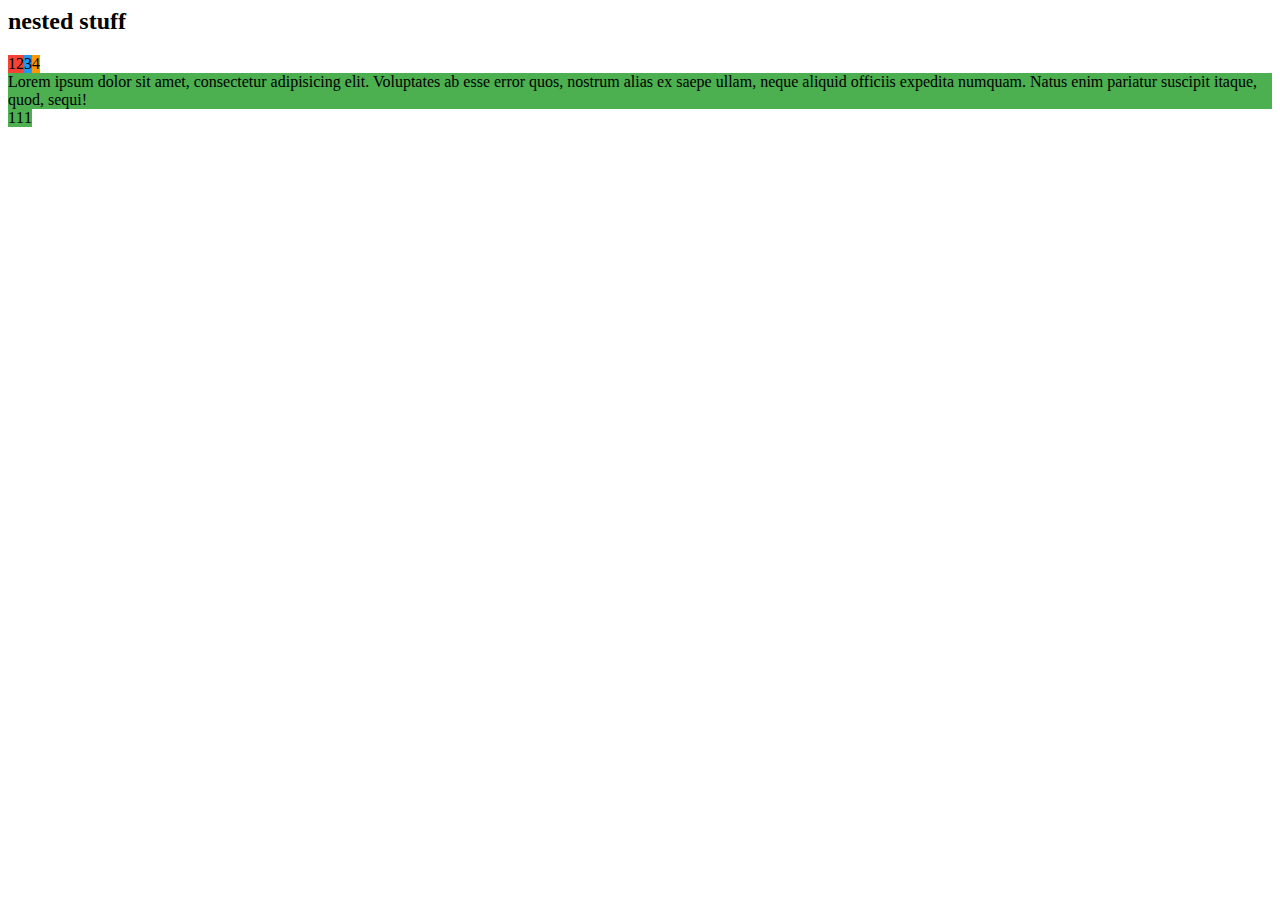
<file: css/grid.html>
<html>
<style>
  @import url("layout/layout.css");
  @import url("theme/color.css");
</style>
<body>

<h2>nested stuff</h2>
<div class="layout layout--tiles">
  <div class="width-half green">

    <div class="layout">
      <div class="width-half red">1</div>
      <div class="width-half red">2 </div>
      <div class="width-half blue">3 </div>
      <div class="width-half orange">4 </div>

    </div>

  </div>
  <div class="width-fourth green">
    Lorem ipsum dolor sit amet, consectetur adipisicing elit. Voluptates ab esse error quos, nostrum alias ex saepe ullam, neque aliquid officiis expedita numquam. Natus enim pariatur suscipit itaque, quod, sequi!
  </div>
  <div class="width-fourth green">
    1
  </div>
  <div class="width-fourth green">
    1
  </div>
  <div class="width-fourth green">
    1
  </div>
</div>

</body>
</html>
</file>
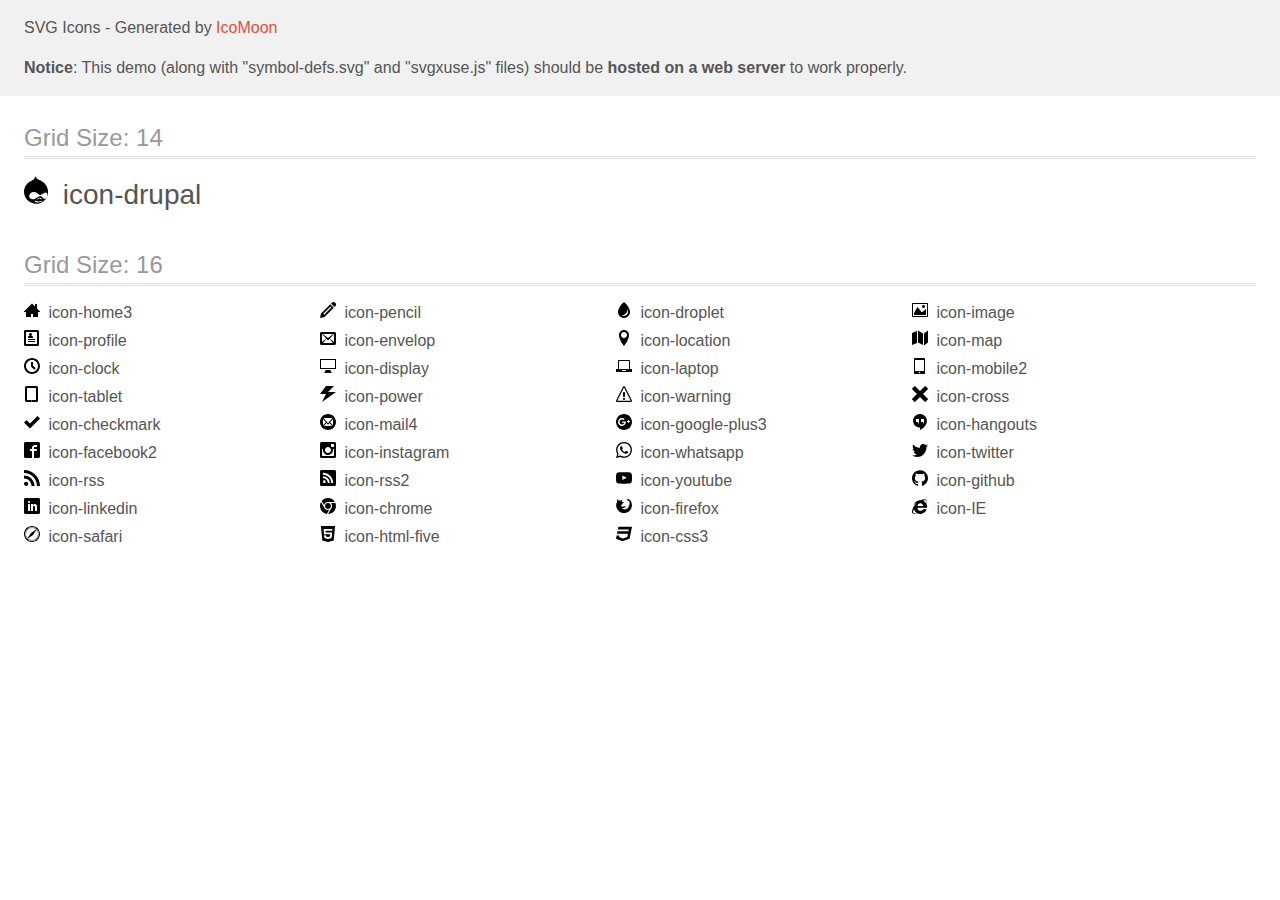
<file: icomoon_36_icons/demo-external-svg.html>
<!doctype html>
<html>
<head>
    <title>IcoMoon - SVG Icons</title>
    <meta charset="utf-8">
    <meta name="viewport" content="width=device-width, initial-scale=1">
    <link rel="stylesheet" href="demo-files/demo.css">
    <link rel="stylesheet" href="style.css">
</head>
<body>
<header class="bgc1 clearfix">
<div class="mhl">
    <p>SVG Icons - Generated by <a href="https://icomoon.io/app">IcoMoon</a></p><p><strong>Notice</strong>: This demo (along with "symbol-defs.svg" and "svgxuse.js" files) should be <b>hosted on a web server</b> to work properly.</p>
</div>
</header>
    <div class="clearfix mhl ptl">
        <h1 class="mvm mtn fgc1">Grid Size: 14</h1>
        <div class="glyph fs1">
            <div class="clearfix pbs">
                <svg class="icon icon-drupal"><use xlink:href="symbol-defs.svg#icon-drupal"></use></svg><span class="mls"> icon-drupal</span>
            </div>
        </div>
  </div>
    <div class="clearfix mhl ptl">
        <h1 class="mvm mtn fgc1">Grid Size: 16</h1>
        <div class="glyph fs2">
            <div class="clearfix pbs">
                <svg class="icon icon-home3"><use xlink:href="symbol-defs.svg#icon-home3"></use></svg><span class="mls"> icon-home3</span>
            </div>
        </div>
        <div class="glyph fs2">
            <div class="clearfix pbs">
                <svg class="icon icon-pencil"><use xlink:href="symbol-defs.svg#icon-pencil"></use></svg><span class="mls"> icon-pencil</span>
            </div>
        </div>
        <div class="glyph fs2">
            <div class="clearfix pbs">
                <svg class="icon icon-droplet"><use xlink:href="symbol-defs.svg#icon-droplet"></use></svg><span class="mls"> icon-droplet</span>
            </div>
        </div>
        <div class="glyph fs2">
            <div class="clearfix pbs">
                <svg class="icon icon-image"><use xlink:href="symbol-defs.svg#icon-image"></use></svg><span class="mls"> icon-image</span>
            </div>
        </div>
        <div class="glyph fs2">
            <div class="clearfix pbs">
                <svg class="icon icon-profile"><use xlink:href="symbol-defs.svg#icon-profile"></use></svg><span class="mls"> icon-profile</span>
            </div>
        </div>
        <div class="glyph fs2">
            <div class="clearfix pbs">
                <svg class="icon icon-envelop"><use xlink:href="symbol-defs.svg#icon-envelop"></use></svg><span class="mls"> icon-envelop</span>
            </div>
        </div>
        <div class="glyph fs2">
            <div class="clearfix pbs">
                <svg class="icon icon-location"><use xlink:href="symbol-defs.svg#icon-location"></use></svg><span class="mls"> icon-location</span>
            </div>
        </div>
        <div class="glyph fs2">
            <div class="clearfix pbs">
                <svg class="icon icon-map"><use xlink:href="symbol-defs.svg#icon-map"></use></svg><span class="mls"> icon-map</span>
            </div>
        </div>
        <div class="glyph fs2">
            <div class="clearfix pbs">
                <svg class="icon icon-clock"><use xlink:href="symbol-defs.svg#icon-clock"></use></svg><span class="mls"> icon-clock</span>
            </div>
        </div>
        <div class="glyph fs2">
            <div class="clearfix pbs">
                <svg class="icon icon-display"><use xlink:href="symbol-defs.svg#icon-display"></use></svg><span class="mls"> icon-display</span>
            </div>
        </div>
        <div class="glyph fs2">
            <div class="clearfix pbs">
                <svg class="icon icon-laptop"><use xlink:href="symbol-defs.svg#icon-laptop"></use></svg><span class="mls"> icon-laptop</span>
            </div>
        </div>
        <div class="glyph fs2">
            <div class="clearfix pbs">
                <svg class="icon icon-mobile2"><use xlink:href="symbol-defs.svg#icon-mobile2"></use></svg><span class="mls"> icon-mobile2</span>
            </div>
        </div>
        <div class="glyph fs2">
            <div class="clearfix pbs">
                <svg class="icon icon-tablet"><use xlink:href="symbol-defs.svg#icon-tablet"></use></svg><span class="mls"> icon-tablet</span>
            </div>
        </div>
        <div class="glyph fs2">
            <div class="clearfix pbs">
                <svg class="icon icon-power"><use xlink:href="symbol-defs.svg#icon-power"></use></svg><span class="mls"> icon-power</span>
            </div>
        </div>
        <div class="glyph fs2">
            <div class="clearfix pbs">
                <svg class="icon icon-warning"><use xlink:href="symbol-defs.svg#icon-warning"></use></svg><span class="mls"> icon-warning</span>
            </div>
        </div>
        <div class="glyph fs2">
            <div class="clearfix pbs">
                <svg class="icon icon-cross"><use xlink:href="symbol-defs.svg#icon-cross"></use></svg><span class="mls"> icon-cross</span>
            </div>
        </div>
        <div class="glyph fs2">
            <div class="clearfix pbs">
                <svg class="icon icon-checkmark"><use xlink:href="symbol-defs.svg#icon-checkmark"></use></svg><span class="mls"> icon-checkmark</span>
            </div>
        </div>
        <div class="glyph fs2">
            <div class="clearfix pbs">
                <svg class="icon icon-mail4"><use xlink:href="symbol-defs.svg#icon-mail4"></use></svg><span class="mls"> icon-mail4</span>
            </div>
        </div>
        <div class="glyph fs2">
            <div class="clearfix pbs">
                <svg class="icon icon-google-plus3"><use xlink:href="symbol-defs.svg#icon-google-plus3"></use></svg><span class="mls"> icon-google-plus3</span>
            </div>
        </div>
        <div class="glyph fs2">
            <div class="clearfix pbs">
                <svg class="icon icon-hangouts"><use xlink:href="symbol-defs.svg#icon-hangouts"></use></svg><span class="mls"> icon-hangouts</span>
            </div>
        </div>
        <div class="glyph fs2">
            <div class="clearfix pbs">
                <svg class="icon icon-facebook2"><use xlink:href="symbol-defs.svg#icon-facebook2"></use></svg><span class="mls"> icon-facebook2</span>
            </div>
        </div>
        <div class="glyph fs2">
            <div class="clearfix pbs">
                <svg class="icon icon-instagram"><use xlink:href="symbol-defs.svg#icon-instagram"></use></svg><span class="mls"> icon-instagram</span>
            </div>
        </div>
        <div class="glyph fs2">
            <div class="clearfix pbs">
                <svg class="icon icon-whatsapp"><use xlink:href="symbol-defs.svg#icon-whatsapp"></use></svg><span class="mls"> icon-whatsapp</span>
            </div>
        </div>
        <div class="glyph fs2">
            <div class="clearfix pbs">
                <svg class="icon icon-twitter"><use xlink:href="symbol-defs.svg#icon-twitter"></use></svg><span class="mls"> icon-twitter</span>
            </div>
        </div>
        <div class="glyph fs2">
            <div class="clearfix pbs">
                <svg class="icon icon-rss"><use xlink:href="symbol-defs.svg#icon-rss"></use></svg><span class="mls"> icon-rss</span>
            </div>
        </div>
        <div class="glyph fs2">
            <div class="clearfix pbs">
                <svg class="icon icon-rss2"><use xlink:href="symbol-defs.svg#icon-rss2"></use></svg><span class="mls"> icon-rss2</span>
            </div>
        </div>
        <div class="glyph fs2">
            <div class="clearfix pbs">
                <svg class="icon icon-youtube"><use xlink:href="symbol-defs.svg#icon-youtube"></use></svg><span class="mls"> icon-youtube</span>
            </div>
        </div>
        <div class="glyph fs2">
            <div class="clearfix pbs">
                <svg class="icon icon-github"><use xlink:href="symbol-defs.svg#icon-github"></use></svg><span class="mls"> icon-github</span>
            </div>
        </div>
        <div class="glyph fs2">
            <div class="clearfix pbs">
                <svg class="icon icon-linkedin"><use xlink:href="symbol-defs.svg#icon-linkedin"></use></svg><span class="mls"> icon-linkedin</span>
            </div>
        </div>
        <div class="glyph fs2">
            <div class="clearfix pbs">
                <svg class="icon icon-chrome"><use xlink:href="symbol-defs.svg#icon-chrome"></use></svg><span class="mls"> icon-chrome</span>
            </div>
        </div>
        <div class="glyph fs2">
            <div class="clearfix pbs">
                <svg class="icon icon-firefox"><use xlink:href="symbol-defs.svg#icon-firefox"></use></svg><span class="mls"> icon-firefox</span>
            </div>
        </div>
        <div class="glyph fs2">
            <div class="clearfix pbs">
                <svg class="icon icon-IE"><use xlink:href="symbol-defs.svg#icon-IE"></use></svg><span class="mls"> icon-IE</span>
            </div>
        </div>
        <div class="glyph fs2">
            <div class="clearfix pbs">
                <svg class="icon icon-safari"><use xlink:href="symbol-defs.svg#icon-safari"></use></svg><span class="mls"> icon-safari</span>
            </div>
        </div>
        <div class="glyph fs2">
            <div class="clearfix pbs">
                <svg class="icon icon-html-five"><use xlink:href="symbol-defs.svg#icon-html-five"></use></svg><span class="mls"> icon-html-five</span>
            </div>
        </div>
        <div class="glyph fs2">
            <div class="clearfix pbs">
                <svg class="icon icon-css3"><use xlink:href="symbol-defs.svg#icon-css3"></use></svg><span class="mls"> icon-css3</span>
            </div>
        </div>
  </div>
<script src="svgxuse.js"></script>
</body>
</html>
</file>
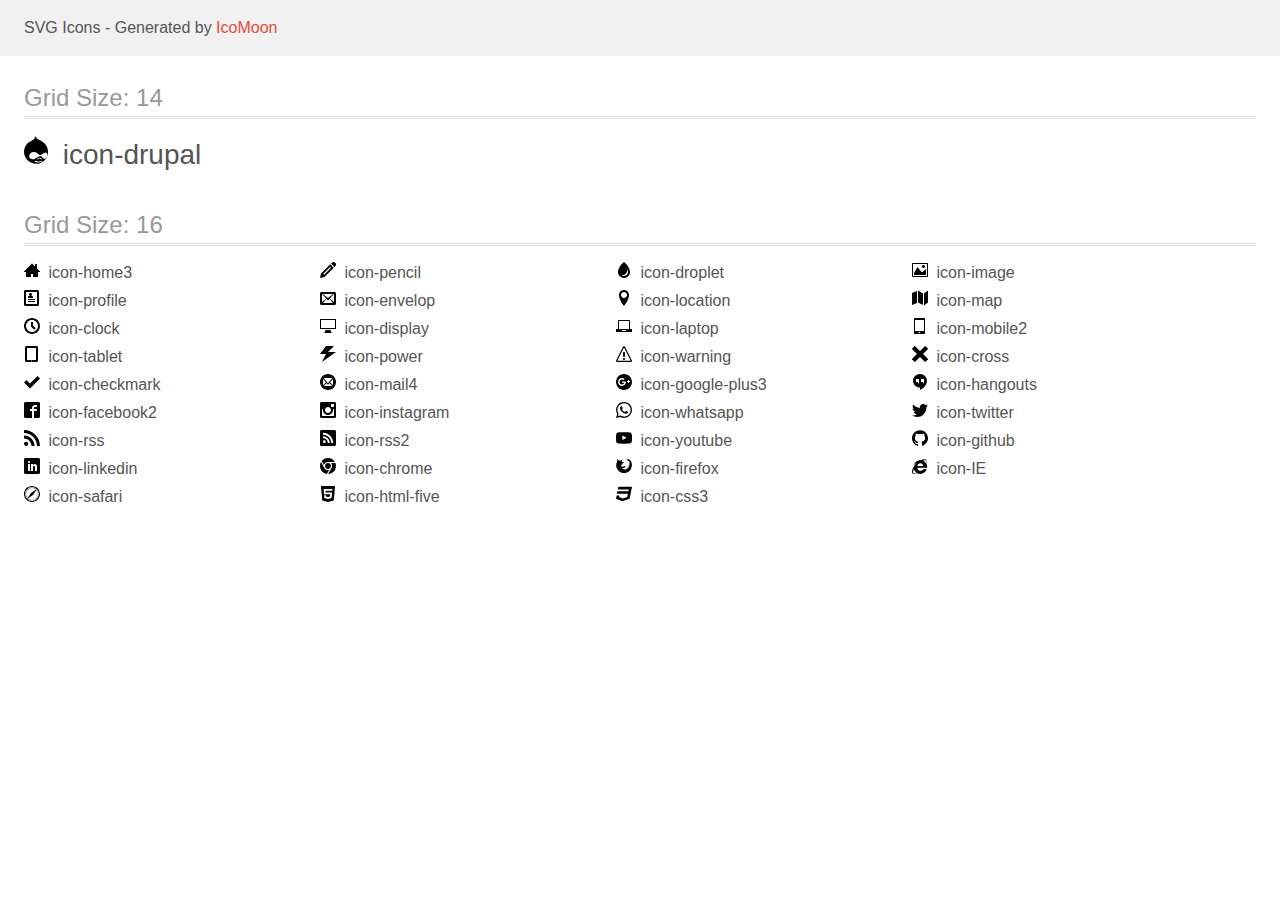
<file: icomoon_36_icons/demo.html>
<!doctype html>
<html>
<head>
    <title>IcoMoon - SVG Icons</title>
    <meta charset="utf-8">
    <meta name="viewport" content="width=device-width, initial-scale=1">
    <link rel="stylesheet" href="demo-files/demo.css">
    <link rel="stylesheet" href="style.css">
</head>
<body>
<svg style="position: absolute; width: 0; height: 0;" width="0" height="0" version="1.1" xmlns="http://www.w3.org/2000/svg" xmlns:xlink="http://www.w3.org/1999/xlink">
<defs>
<symbol id="icon-drupal" viewBox="0 0 24 28">
<title>drupal</title>
<path class="path1" d="M18.234 24.781q-0.078-0.297-0.375-0.078-0.469 0.344-1.359 0.609t-2.047 0.266q-2.016 0-3.016-0.766-0.078-0.063-0.203-0.063-0.172 0-0.406 0.187-0.109 0.094-0.117 0.25t0.117 0.313q0.531 0.5 1.367 0.719t1.602 0.195 1.547-0.070q0.641-0.063 1.32-0.32t1.016-0.469 0.445-0.32q0.187-0.187 0.109-0.453zM17.625 22.984q-0.297-0.734-0.609-0.953-0.359-0.234-1.188-0.234-0.734 0-1.109 0.156-0.453 0.187-1.219 0.875-0.406 0.375-0.187 0.688 0.141 0.125 0.273 0.070t0.492-0.367q0.047-0.031 0.164-0.133t0.164-0.133 0.156-0.109 0.18-0.109 0.195-0.078 0.234-0.070 0.258-0.039 0.32-0.016q0.422 0 0.695 0.117t0.359 0.227 0.211 0.344q0.156 0.266 0.195 0.313t0.195-0.016q0.359-0.187 0.219-0.531zM23.172 18.594q0-0.344-0.078-0.695t-0.258-0.703-0.531-0.57-0.82-0.219q-0.516 0-1.516 0.648t-2.016 1.305-1.578 0.656q-0.422 0.016-0.992-0.297t-1.188-0.766-1.305-0.906-1.563-0.766-1.734-0.297q-1.797 0.016-3.078 1.227t-1.313 2.789q-0.031 1.75 1.156 2.562 0.453 0.313 0.977 0.445t1.617 0.133q0.891 0 2.063-0.508t2.094-1.109 1.875-1.102 1.453-0.484q0.406 0.016 1.016 0.492t1.117 1.047 1.062 1.055 0.867 0.5q0.547 0.047 0.914-0.219t0.867-0.984q0.438-0.641 0.664-1.578t0.227-1.656zM24 16.094q0 2.562-0.969 4.758t-2.594 3.687-3.789 2.336-4.539 0.844-4.578-0.898-3.867-2.453-2.664-3.773-1-4.719q0-1.391 0.305-2.695t0.766-2.273 1.102-1.852 1.227-1.469 1.227-1.086 1.008-0.727 0.664-0.383q0.219-0.125 0.797-0.414t0.852-0.445 0.75-0.469 0.945-0.688q0.562-0.438 0.906-1.133t0.469-1.961q2.016 2.422 2.906 3.016 0.688 0.453 2.031 1.062t2.016 1.031q0.328 0.203 0.609 0.391t0.945 0.727 1.188 1.102 1.172 1.484 1.078 1.906 0.734 2.32 0.305 2.773z"></path>
</symbol>
<symbol id="icon-home3" viewBox="0 0 16 16">
<title>home3</title>
<path class="path1" d="M16 9.5l-3-3v-4.5h-2v2.5l-3-3-8 8v0.5h2v5h5v-3h2v3h5v-5h2z"></path>
</symbol>
<symbol id="icon-pencil" viewBox="0 0 16 16">
<title>pencil</title>
<path class="path1" d="M13.5 0c1.381 0 2.5 1.119 2.5 2.5 0 0.563-0.186 1.082-0.5 1.5l-1 1-3.5-3.5 1-1c0.418-0.314 0.937-0.5 1.5-0.5zM1 11.5l-1 4.5 4.5-1 9.25-9.25-3.5-3.5-9.25 9.25zM11.181 5.681l-7 7-0.862-0.862 7-7 0.862 0.862z"></path>
</symbol>
<symbol id="icon-droplet" viewBox="0 0 16 16">
<title>droplet</title>
<path class="path1" d="M13.51 7.393c-1.027-2.866-3.205-5.44-5.51-7.393-2.305 1.953-4.482 4.527-5.51 7.393-0.635 1.772-0.698 3.696 0.197 5.397 1.029 1.955 3.104 3.21 5.313 3.21s4.284-1.255 5.313-3.21c0.895-1.701 0.832-3.624 0.197-5.397zM11.543 11.859c-0.684 1.301-2.075 2.141-3.543 2.141-0.861 0-1.696-0.29-2.377-0.791 0.207 0.027 0.416 0.041 0.627 0.041 1.835 0 3.573-1.050 4.428-2.676 0.701-1.333 0.64-2.716 0.373-3.818 0.227 0.44 0.42 0.878 0.576 1.311 0.353 0.985 0.625 2.443-0.084 3.791z"></path>
</symbol>
<symbol id="icon-image" viewBox="0 0 16 16">
<title>image</title>
<path class="path1" d="M14.998 2c0.001 0.001 0.001 0.001 0.002 0.002v11.996c-0.001 0.001-0.001 0.001-0.002 0.002h-13.996c-0.001-0.001-0.001-0.001-0.002-0.002v-11.996c0.001-0.001 0.001-0.001 0.002-0.002h13.996zM15 1h-14c-0.55 0-1 0.45-1 1v12c0 0.55 0.45 1 1 1h14c0.55 0 1-0.45 1-1v-12c0-0.55-0.45-1-1-1v0z"></path>
<path class="path2" d="M13 4.5c0 0.828-0.672 1.5-1.5 1.5s-1.5-0.672-1.5-1.5 0.672-1.5 1.5-1.5 1.5 0.672 1.5 1.5z"></path>
<path class="path3" d="M14 13h-12v-2l3.5-6 4 5h1l3.5-3z"></path>
</symbol>
<symbol id="icon-profile" viewBox="0 0 16 16">
<title>profile</title>
<path class="path1" d="M13.5 0h-12c-0.825 0-1.5 0.675-1.5 1.5v13c0 0.825 0.675 1.5 1.5 1.5h12c0.825 0 1.5-0.675 1.5-1.5v-13c0-0.825-0.675-1.5-1.5-1.5zM13 14h-11v-12h11v12zM4 9h7v1h-7zM4 11h7v1h-7zM5 4.5c0-0.828 0.672-1.5 1.5-1.5s1.5 0.672 1.5 1.5c0 0.828-0.672 1.5-1.5 1.5s-1.5-0.672-1.5-1.5zM7.5 6h-2c-0.825 0-1.5 0.45-1.5 1v1h5v-1c0-0.55-0.675-1-1.5-1z"></path>
</symbol>
<symbol id="icon-envelop" viewBox="0 0 16 16">
<title>envelop</title>
<path class="path1" d="M14.5 2h-13c-0.825 0-1.5 0.675-1.5 1.5v10c0 0.825 0.675 1.5 1.5 1.5h13c0.825 0 1.5-0.675 1.5-1.5v-10c0-0.825-0.675-1.5-1.5-1.5zM6.23 8.6l-4.23 3.295v-7.838l4.23 4.543zM2.756 4h10.488l-5.244 3.938-5.244-3.938zM6.395 8.777l1.605 1.723 1.605-1.723 3.29 4.223h-9.79l3.29-4.223zM9.77 8.6l4.23-4.543v7.838l-4.23-3.295z"></path>
</symbol>
<symbol id="icon-location" viewBox="0 0 16 16">
<title>location</title>
<path class="path1" d="M8 0c-2.761 0-5 2.239-5 5 0 5 5 11 5 11s5-6 5-11c0-2.761-2.239-5-5-5zM8 8c-1.657 0-3-1.343-3-3s1.343-3 3-3 3 1.343 3 3-1.343 3-3 3z"></path>
</symbol>
<symbol id="icon-map" viewBox="0 0 16 16">
<title>map</title>
<path class="path1" d="M0 3l5-2v12l-5 2z"></path>
<path class="path2" d="M6 0.5l5 3v11.5l-5-2.5z"></path>
<path class="path3" d="M12 3.5l4-3v12l-4 3z"></path>
</symbol>
<symbol id="icon-clock" viewBox="0 0 16 16">
<title>clock</title>
<path class="path1" d="M10.293 11.707l-3.293-3.293v-4.414h2v3.586l2.707 2.707zM8 0c-4.418 0-8 3.582-8 8s3.582 8 8 8 8-3.582 8-8-3.582-8-8-8zM8 14c-3.314 0-6-2.686-6-6s2.686-6 6-6c3.314 0 6 2.686 6 6s-2.686 6-6 6z"></path>
</symbol>
<symbol id="icon-display" viewBox="0 0 16 16">
<title>display</title>
<path class="path1" d="M0 1v10h16v-10h-16zM15 10h-14v-8h14v8zM10.5 12h-5l-0.5 2-1 1h8l-1-1z"></path>
</symbol>
<symbol id="icon-laptop" viewBox="0 0 16 16">
<title>laptop</title>
<path class="path1" d="M14 11v-8c0-0.55-0.45-1-1-1h-10c-0.55 0-1 0.45-1 1v8h-2v3h16v-3h-2zM10 13h-4v-1h4v1zM13 11h-10v-7.998c0.001-0.001 0.001-0.001 0.002-0.002h9.996c0.001 0.001 0.001 0.001 0.002 0.002v7.998z"></path>
</symbol>
<symbol id="icon-mobile2" viewBox="0 0 16 16">
<title>mobile2</title>
<path class="path1" d="M12 0h-9c-0.55 0-1 0.45-1 1v14c0 0.55 0.45 1 1 1h9c0.55 0 1-0.45 1-1v-14c0-0.55-0.45-1-1-1zM7.5 15.278c-0.43 0-0.778-0.348-0.778-0.778s0.348-0.778 0.778-0.778 0.778 0.348 0.778 0.778-0.348 0.778-0.778 0.778zM12 13h-9v-11h9v11z"></path>
</symbol>
<symbol id="icon-tablet" viewBox="0 0 16 16">
<title>tablet</title>
<path class="path1" d="M12.5 0h-10c-0.825 0-1.5 0.675-1.5 1.5v13c0 0.825 0.675 1.5 1.5 1.5h10c0.825 0 1.5-0.675 1.5-1.5v-13c0-0.825-0.675-1.5-1.5-1.5zM7.5 15.5c-0.276 0-0.5-0.224-0.5-0.5s0.224-0.5 0.5-0.5 0.5 0.224 0.5 0.5-0.224 0.5-0.5 0.5zM12 14h-9v-12h9v12z"></path>
</symbol>
<symbol id="icon-power" viewBox="0 0 16 16">
<title>power</title>
<path class="path1" d="M6 0l-6 8h6l-4 8 14-10h-8l6-6z"></path>
</symbol>
<symbol id="icon-warning" viewBox="0 0 16 16">
<title>warning</title>
<path class="path1" d="M8 1.45l6.705 13.363h-13.409l6.705-13.363zM8 0c-0.345 0-0.69 0.233-0.951 0.698l-6.829 13.611c-0.523 0.93-0.078 1.691 0.989 1.691h13.583c1.067 0 1.512-0.761 0.989-1.691h0l-6.829-13.611c-0.262-0.465-0.606-0.698-0.951-0.698v0z"></path>
<path class="path2" d="M9 13c0 0.552-0.448 1-1 1s-1-0.448-1-1c0-0.552 0.448-1 1-1s1 0.448 1 1z"></path>
<path class="path3" d="M8 11c-0.552 0-1-0.448-1-1v-3c0-0.552 0.448-1 1-1s1 0.448 1 1v3c0 0.552-0.448 1-1 1z"></path>
</symbol>
<symbol id="icon-cross" viewBox="0 0 16 16">
<title>cross</title>
<path class="path1" d="M15.854 12.854c-0-0-0-0-0-0l-4.854-4.854 4.854-4.854c0-0 0-0 0-0 0.052-0.052 0.090-0.113 0.114-0.178 0.066-0.178 0.028-0.386-0.114-0.529l-2.293-2.293c-0.143-0.143-0.351-0.181-0.529-0.114-0.065 0.024-0.126 0.062-0.178 0.114 0 0-0 0-0 0l-4.854 4.854-4.854-4.854c-0-0-0-0-0-0-0.052-0.052-0.113-0.090-0.178-0.114-0.178-0.066-0.386-0.029-0.529 0.114l-2.293 2.293c-0.143 0.143-0.181 0.351-0.114 0.529 0.024 0.065 0.062 0.126 0.114 0.178 0 0 0 0 0 0l4.854 4.854-4.854 4.854c-0 0-0 0-0 0-0.052 0.052-0.090 0.113-0.114 0.178-0.066 0.178-0.029 0.386 0.114 0.529l2.293 2.293c0.143 0.143 0.351 0.181 0.529 0.114 0.065-0.024 0.126-0.062 0.178-0.114 0-0 0-0 0-0l4.854-4.854 4.854 4.854c0 0 0 0 0 0 0.052 0.052 0.113 0.090 0.178 0.114 0.178 0.066 0.386 0.029 0.529-0.114l2.293-2.293c0.143-0.143 0.181-0.351 0.114-0.529-0.024-0.065-0.062-0.126-0.114-0.178z"></path>
</symbol>
<symbol id="icon-checkmark" viewBox="0 0 16 16">
<title>checkmark</title>
<path class="path1" d="M13.5 2l-7.5 7.5-3.5-3.5-2.5 2.5 6 6 10-10z"></path>
</symbol>
<symbol id="icon-mail4" viewBox="0 0 16 16">
<title>mail4</title>
<path class="path1" d="M8 0c-4.418 0-8 3.582-8 8s3.582 8 8 8 8-3.582 8-8-3.582-8-8-8zM4 4h8c0.143 0 0.281 0.031 0.409 0.088l-4.409 5.143-4.409-5.143c0.127-0.058 0.266-0.088 0.409-0.088zM3 11v-6c0-0.021 0.001-0.042 0.002-0.063l2.932 3.421-2.9 2.9c-0.023-0.083-0.034-0.17-0.034-0.258zM12 12h-8c-0.088 0-0.175-0.012-0.258-0.034l2.846-2.846 1.413 1.648 1.413-1.648 2.846 2.846c-0.083 0.023-0.17 0.034-0.258 0.034zM13 11c0 0.088-0.012 0.175-0.034 0.258l-2.9-2.9 2.932-3.421c0.001 0.021 0.002 0.042 0.002 0.063v6z"></path>
</symbol>
<symbol id="icon-google-plus3" viewBox="0 0 16 16">
<title>google-plus3</title>
<path class="path1" d="M8 0c-4.419 0-8 3.581-8 8s3.581 8 8 8 8-3.581 8-8-3.581-8-8-8zM6 12c-2.212 0-4-1.787-4-4s1.788-4 4-4c1.081 0 1.984 0.394 2.681 1.047l-1.088 1.044c-0.297-0.284-0.816-0.616-1.594-0.616-1.366 0-2.481 1.131-2.481 2.525s1.116 2.525 2.481 2.525c1.584 0 2.178-1.137 2.269-1.725h-2.269v-1.372h3.778c0.034 0.2 0.063 0.4 0.063 0.663 0 2.287-1.531 3.909-3.841 3.909zM13 8v1h-1v-1h-1v-1h1v-1h1v1h1v1h-1z"></path>
</symbol>
<symbol id="icon-hangouts" viewBox="0 0 16 16">
<title>hangouts</title>
<path class="path1" d="M7.997 0c-3.816 0-6.909 3.094-6.909 6.909 0 3.616 3.294 6.547 6.909 6.547v2.544c4.197-2.128 6.916-5.556 6.916-9.091 0-3.816-3.1-6.909-6.916-6.909zM7 8c0 0.828-0.447 1.5-1 1.5v-1.5h-2v-3h3v3zM12 8c0 0.828-0.447 1.5-1 1.5v-1.5h-2v-3h3v3z"></path>
</symbol>
<symbol id="icon-facebook2" viewBox="0 0 16 16">
<title>facebook2</title>
<path class="path1" d="M14.5 0h-13c-0.825 0-1.5 0.675-1.5 1.5v13c0 0.825 0.675 1.5 1.5 1.5h6.5v-7h-2v-2h2v-1c0-1.653 1.347-3 3-3h2v2h-2c-0.55 0-1 0.45-1 1v1h3l-0.5 2h-2.5v7h4.5c0.825 0 1.5-0.675 1.5-1.5v-13c0-0.825-0.675-1.5-1.5-1.5z"></path>
</symbol>
<symbol id="icon-instagram" viewBox="0 0 16 16">
<title>instagram</title>
<path class="path1" d="M14.5 0h-13c-0.825 0-1.5 0.675-1.5 1.5v13c0 0.825 0.675 1.5 1.5 1.5h13c0.825 0 1.5-0.675 1.5-1.5v-13c0-0.825-0.675-1.5-1.5-1.5zM11 2.5c0-0.275 0.225-0.5 0.5-0.5h2c0.275 0 0.5 0.225 0.5 0.5v2c0 0.275-0.225 0.5-0.5 0.5h-2c-0.275 0-0.5-0.225-0.5-0.5v-2zM8 5c1.656 0 3 1.344 3 3s-1.344 3-3 3c-1.656 0-3-1.344-3-3s1.344-3 3-3zM14 13.5v0c0 0.275-0.225 0.5-0.5 0.5h-11c-0.275 0-0.5-0.225-0.5-0.5v0-6.5h1.1c-0.066 0.322-0.1 0.656-0.1 1 0 2.762 2.237 5 5 5s5-2.238 5-5c0-0.344-0.034-0.678-0.1-1h1.1v6.5z"></path>
</symbol>
<symbol id="icon-whatsapp" viewBox="0 0 16 16">
<title>whatsapp</title>
<path class="path1" d="M13.641 2.325c-1.497-1.5-3.488-2.325-5.609-2.325-4.369 0-7.925 3.556-7.925 7.928 0 1.397 0.366 2.763 1.059 3.963l-1.125 4.109 4.203-1.103c1.159 0.631 2.463 0.966 3.787 0.966h0.003c0 0 0 0 0 0 4.369 0 7.928-3.556 7.928-7.928 0-2.119-0.825-4.109-2.322-5.609zM8.034 14.525v0c-1.184 0-2.344-0.319-3.356-0.919l-0.241-0.144-2.494 0.653 0.666-2.431-0.156-0.25c-0.663-1.047-1.009-2.259-1.009-3.506 0-3.634 2.956-6.591 6.594-6.591 1.759 0 3.416 0.688 4.659 1.931 1.244 1.247 1.928 2.9 1.928 4.662-0.003 3.637-2.959 6.594-6.591 6.594zM11.647 9.588c-0.197-0.1-1.172-0.578-1.353-0.644s-0.313-0.1-0.447 0.1c-0.131 0.197-0.512 0.644-0.628 0.778-0.116 0.131-0.231 0.15-0.428 0.050s-0.838-0.309-1.594-0.984c-0.588-0.525-0.987-1.175-1.103-1.372s-0.013-0.306 0.088-0.403c0.091-0.088 0.197-0.231 0.297-0.347s0.131-0.197 0.197-0.331c0.066-0.131 0.034-0.247-0.016-0.347s-0.447-1.075-0.609-1.472c-0.159-0.388-0.325-0.334-0.447-0.341-0.116-0.006-0.247-0.006-0.378-0.006s-0.347 0.050-0.528 0.247c-0.181 0.197-0.694 0.678-0.694 1.653s0.709 1.916 0.809 2.050c0.1 0.131 1.397 2.134 3.384 2.991 0.472 0.203 0.841 0.325 1.128 0.419 0.475 0.15 0.906 0.128 1.247 0.078 0.381-0.056 1.172-0.478 1.338-0.941s0.166-0.859 0.116-0.941c-0.047-0.088-0.178-0.137-0.378-0.238z"></path>
</symbol>
<symbol id="icon-twitter" viewBox="0 0 16 16">
<title>twitter</title>
<path class="path1" d="M16 3.538c-0.588 0.263-1.222 0.438-1.884 0.516 0.678-0.406 1.197-1.050 1.444-1.816-0.634 0.375-1.338 0.65-2.084 0.797-0.6-0.638-1.453-1.034-2.397-1.034-1.813 0-3.281 1.469-3.281 3.281 0 0.256 0.028 0.506 0.084 0.747-2.728-0.138-5.147-1.444-6.766-3.431-0.281 0.484-0.444 1.050-0.444 1.65 0 1.138 0.578 2.144 1.459 2.731-0.538-0.016-1.044-0.166-1.488-0.409 0 0.013 0 0.028 0 0.041 0 1.591 1.131 2.919 2.634 3.219-0.275 0.075-0.566 0.116-0.866 0.116-0.212 0-0.416-0.022-0.619-0.059 0.419 1.303 1.631 2.253 3.066 2.281-1.125 0.881-2.538 1.406-4.078 1.406-0.266 0-0.525-0.016-0.784-0.047 1.456 0.934 3.181 1.475 5.034 1.475 6.037 0 9.341-5.003 9.341-9.341 0-0.144-0.003-0.284-0.009-0.425 0.641-0.459 1.197-1.038 1.637-1.697z"></path>
</symbol>
<symbol id="icon-rss" viewBox="0 0 16 16">
<title>rss</title>
<path class="path1" d="M2.13 11.733c-1.175 0-2.13 0.958-2.13 2.126 0 1.174 0.955 2.122 2.13 2.122 1.179 0 2.133-0.948 2.133-2.122-0-1.168-0.954-2.126-2.133-2.126zM0.002 5.436v3.067c1.997 0 3.874 0.781 5.288 2.196 1.412 1.411 2.192 3.297 2.192 5.302h3.080c-0-5.825-4.739-10.564-10.56-10.564zM0.006 0v3.068c7.122 0 12.918 5.802 12.918 12.932h3.076c0-8.82-7.176-16-15.994-16z"></path>
</symbol>
<symbol id="icon-rss2" viewBox="0 0 16 16">
<title>rss2</title>
<path class="path1" d="M14.5 0h-13c-0.825 0-1.5 0.675-1.5 1.5v13c0 0.825 0.675 1.5 1.5 1.5h13c0.825 0 1.5-0.675 1.5-1.5v-13c0-0.825-0.675-1.5-1.5-1.5zM4.359 12.988c-0.75 0-1.359-0.603-1.359-1.353 0-0.744 0.609-1.356 1.359-1.356 0.753 0 1.359 0.613 1.359 1.356 0 0.75-0.609 1.353-1.359 1.353zM7.772 13c0-1.278-0.497-2.481-1.397-3.381-0.903-0.903-2.1-1.4-3.375-1.4v-1.956c3.713 0 6.738 3.022 6.738 6.737h-1.966zM11.244 13c0-4.547-3.697-8.25-8.241-8.25v-1.956c5.625 0 10.203 4.581 10.203 10.206h-1.963z"></path>
</symbol>
<symbol id="icon-youtube" viewBox="0 0 16 16">
<title>youtube</title>
<path class="path1" d="M15.841 4.8c0 0-0.156-1.103-0.637-1.587-0.609-0.637-1.291-0.641-1.603-0.678-2.237-0.163-5.597-0.163-5.597-0.163h-0.006c0 0-3.359 0-5.597 0.163-0.313 0.038-0.994 0.041-1.603 0.678-0.481 0.484-0.634 1.587-0.634 1.587s-0.159 1.294-0.159 2.591v1.213c0 1.294 0.159 2.591 0.159 2.591s0.156 1.103 0.634 1.588c0.609 0.637 1.409 0.616 1.766 0.684 1.281 0.122 5.441 0.159 5.441 0.159s3.363-0.006 5.6-0.166c0.313-0.037 0.994-0.041 1.603-0.678 0.481-0.484 0.637-1.588 0.637-1.588s0.159-1.294 0.159-2.591v-1.213c-0.003-1.294-0.162-2.591-0.162-2.591zM6.347 10.075v-4.497l4.322 2.256-4.322 2.241z"></path>
</symbol>
<symbol id="icon-github" viewBox="0 0 16 16">
<title>github</title>
<path class="path1" d="M8 0.198c-4.418 0-8 3.582-8 8 0 3.535 2.292 6.533 5.471 7.591 0.4 0.074 0.547-0.174 0.547-0.385 0-0.191-0.008-0.821-0.011-1.489-2.226 0.484-2.695-0.944-2.695-0.944-0.364-0.925-0.888-1.171-0.888-1.171-0.726-0.497 0.055-0.486 0.055-0.486 0.803 0.056 1.226 0.824 1.226 0.824 0.714 1.223 1.872 0.869 2.328 0.665 0.072-0.517 0.279-0.87 0.508-1.070-1.777-0.202-3.645-0.888-3.645-3.954 0-0.873 0.313-1.587 0.824-2.147-0.083-0.202-0.357-1.015 0.077-2.117 0 0 0.672-0.215 2.201 0.82 0.638-0.177 1.322-0.266 2.002-0.269 0.68 0.003 1.365 0.092 2.004 0.269 1.527-1.035 2.198-0.82 2.198-0.82 0.435 1.102 0.162 1.916 0.079 2.117 0.513 0.56 0.823 1.274 0.823 2.147 0 3.073-1.872 3.749-3.653 3.947 0.287 0.248 0.543 0.735 0.543 1.481 0 1.070-0.009 1.932-0.009 2.195 0 0.213 0.144 0.462 0.55 0.384 3.177-1.059 5.466-4.057 5.466-7.59 0-4.418-3.582-8-8-8z"></path>
</symbol>
<symbol id="icon-linkedin" viewBox="0 0 16 16">
<title>linkedin</title>
<path class="path1" d="M14.5 0h-13c-0.825 0-1.5 0.675-1.5 1.5v13c0 0.825 0.675 1.5 1.5 1.5h13c0.825 0 1.5-0.675 1.5-1.5v-13c0-0.825-0.675-1.5-1.5-1.5zM6 13h-2v-7h2v7zM5 5c-0.553 0-1-0.447-1-1s0.447-1 1-1c0.553 0 1 0.447 1 1s-0.447 1-1 1zM13 13h-2v-4c0-0.553-0.447-1-1-1s-1 0.447-1 1v4h-2v-7h2v1.241c0.412-0.566 1.044-1.241 1.75-1.241 1.244 0 2.25 1.119 2.25 2.5v4.5z"></path>
</symbol>
<symbol id="icon-chrome" viewBox="0 0 16 16">
<title>chrome</title>
<path class="path1" d="M4.036 6.977l-2.29-3.966c1.466-1.835 3.722-3.012 6.254-3.012 2.929 0 5.489 1.574 6.883 3.922h-6.528c-0.117-0.010-0.236-0.016-0.356-0.016-1.904 0-3.509 1.307-3.964 3.071zM10.864 5.078h4.585c0.355 0.905 0.551 1.891 0.551 2.922 0 4.388-3.533 7.95-7.909 7.999l3.272-5.667c0.461-0.662 0.731-1.466 0.731-2.332 0-1.143-0.471-2.178-1.23-2.922zM5.094 8c0-1.603 1.304-2.906 2.906-2.906s2.906 1.304 2.906 2.906c0 1.602-1.304 2.906-2.906 2.906s-2.906-1.304-2.906-2.906zM9.097 11.944l-2.29 3.967c-3.852-0.576-6.806-3.899-6.806-7.911 0-1.425 0.373-2.763 1.026-3.922l3.266 5.657c0.654 1.392 2.070 2.359 3.707 2.359 0.38 0 0.747-0.052 1.097-0.149z"></path>
</symbol>
<symbol id="icon-firefox" viewBox="0 0 16 16">
<title>firefox</title>
<path class="path1" d="M15.977 5.221l-0.185 1.189c0 0-0.265-2.201-0.59-3.024-0.498-1.261-0.719-1.251-0.72-1.249 0.333 0.847 0.273 1.302 0.273 1.302s-0.591-1.609-2.152-2.121c-1.729-0.567-2.665-0.412-2.773-0.383-0.016-0-0.032-0-0.047-0 0.013 0.001 0.025 0.002 0.038 0.003-0.001 0-0.001 0.001-0.001 0.001 0.007 0.009 1.911 0.333 2.249 0.797 0 0-0.809 0-1.614 0.232-0.036 0.010 2.961 0.374 3.574 3.37 0 0-0.329-0.686-0.735-0.802 0.267 0.813 0.199 2.356-0.056 3.123-0.033 0.099-0.066-0.426-0.568-0.652 0.161 1.151-0.010 2.976-0.808 3.479-0.062 0.039 0.5-1.802 0.113-1.090-2.23 3.419-4.866 1.578-6.051 0.767 0.607 0.132 1.76-0.021 2.271-0.4 0.001-0 0.001-0.001 0.002-0.001 0.554-0.379 0.882-0.656 1.177-0.59s0.491-0.23 0.262-0.493c-0.229-0.263-0.786-0.625-1.539-0.428-0.531 0.139-1.19 0.727-2.194 0.132-0.771-0.457-0.844-0.837-0.851-1.1 0.019-0.093 0.043-0.18 0.072-0.26 0.089-0.248 0.358-0.323 0.508-0.382 0.254 0.044 0.473 0.123 0.703 0.241 0.003-0.076 0.004-0.178-0-0.293 0.022-0.044 0.008-0.176-0.027-0.337-0.020-0.161-0.053-0.328-0.106-0.48 0-0 0-0 0-0s0.002-0.001 0.002-0.001c0.001-0.001 0.002-0.002 0.003-0.003s0-0.001 0.001-0.001c0.001-0.002 0.002-0.004 0.003-0.007 0.016-0.072 0.188-0.211 0.402-0.361 0.192-0.134 0.417-0.277 0.595-0.387 0.157-0.098 0.277-0.17 0.302-0.189 0.010-0.007 0.021-0.016 0.034-0.026 0.002-0.002 0.005-0.004 0.007-0.006s0.003-0.002 0.004-0.004c0.085-0.067 0.211-0.194 0.237-0.462 0-0.001 0-0.001 0-0.002 0.001-0.008 0.001-0.016 0.002-0.024 0-0.006 0.001-0.011 0.001-0.017 0-0.004 0-0.009 0.001-0.013 0-0.011 0.001-0.021 0.001-0.032 0-0.001 0-0.001 0-0.002 0-0.026-0-0.053-0.002-0.081-0.001-0.016-0.002-0.030-0.005-0.043-0-0.001-0-0.001-0-0.002s-0.001-0.003-0.001-0.004-0.001-0.005-0.002-0.007c-0-0-0-0-0-0.001-0.001-0.003-0.002-0.005-0.003-0.007-0-0-0-0-0-0-0.027-0.064-0.13-0.088-0.554-0.096-0-0-0.001-0-0.001-0v0c-0.173-0.003-0.399-0.003-0.695-0.002-0.52 0.002-0.807-0.508-0.898-0.705 0.126-0.695 0.489-1.19 1.085-1.525 0.011-0.006 0.009-0.012-0.004-0.015 0.117-0.071-1.41-0.002-2.112 0.891-0.623-0.155-1.166-0.144-1.635-0.035-0.090-0.003-0.202-0.014-0.335-0.041-0.311-0.282-0.757-0.803-0.781-1.425 0 0-0.001 0.001-0.004 0.003-0-0.006-0.001-0.012-0.001-0.018 0 0-0.949 0.729-0.807 2.717-0 0.032-0.001 0.062-0.002 0.092-0.257 0.348-0.384 0.641-0.394 0.706-0.228 0.463-0.458 1.16-0.646 2.218 0 0 0.131-0.417 0.395-0.889-0.194 0.594-0.346 1.518-0.257 2.904 0 0 0.024-0.307 0.107-0.75 0.065 0.86 0.352 1.921 1.076 3.169 1.39 2.396 3.526 3.605 5.887 3.791 0.419 0.035 0.845 0.035 1.272 0.003 0.039-0.003 0.079-0.006 0.118-0.009 0.484-0.034 0.971-0.107 1.457-0.224 6.643-1.606 5.921-9.628 5.921-9.628z"></path>
</symbol>
<symbol id="icon-IE" viewBox="0 0 16 16">
<title>IE</title>
<path class="path1" d="M11.472 9.825h3.688c0.028-0.256 0.040-0.517 0.040-0.784 0-1.253-0.336-2.429-0.924-3.442 0.607-1.614 0.586-2.984-0.227-3.803-0.773-0.77-2.848-0.645-5.194 0.394-0.174-0.013-0.349-0.020-0.526-0.020-3.22 0-5.921 2.216-6.667 5.201 1.010-1.293 2.072-2.231 3.492-2.913-0.129 0.121-0.882 0.87-1.009 0.996-3.743 3.742-4.923 8.63-3.653 9.9 0.965 0.965 2.715 0.802 4.725-0.182 0.934 0.476 1.992 0.744 3.113 0.744 3.018 0 5.575-1.942 6.501-4.648h-3.717c-0.511 0.943-1.512 1.586-2.66 1.586s-2.148-0.642-2.66-1.586c-0.227-0.426-0.358-0.915-0.358-1.432v-0.011h6.035zM5.442 8.013c0.085-1.517 1.347-2.728 2.887-2.728s2.802 1.21 2.887 2.728h-5.774zM14.015 2.559c0.524 0.529 0.511 1.503 0.063 2.719-0.768-1.17-1.883-2.093-3.2-2.619 1.408-0.604 2.553-0.684 3.137-0.1zM1.461 15.113c-0.668-0.669-0.467-2.072 0.394-3.763 0.536 1.504 1.581 2.767 2.927 3.581-1.491 0.677-2.712 0.792-3.321 0.182z"></path>
</symbol>
<symbol id="icon-safari" viewBox="0 0 16 16">
<title>safari</title>
<path class="path1" d="M8 0c-4.419 0-8 3.581-8 8s3.581 8 8 8 8-3.581 8-8-3.581-8-8-8zM14.975 7.388l-0.016-0.166c0.003 0.056 0.009 0.109 0.016 0.166zM13.881 4.2l-0.113-0.169c0.037 0.056 0.075 0.112 0.113 0.169zM13.447 3.603l-0.069-0.084c0.025 0.028 0.047 0.056 0.069 0.084zM12.478 2.619l-0.084-0.069c0.031 0.025 0.056 0.047 0.084 0.069zM11.969 2.231l-0.169-0.112c0.056 0.038 0.113 0.075 0.169 0.112zM8.778 1.044l-0.169-0.016c0.056 0.003 0.113 0.009 0.169 0.016zM7.388 1.025l-0.169 0.016c0.056-0.003 0.112-0.009 0.169-0.016zM4.2 2.119l-0.169 0.112c0.056-0.038 0.112-0.075 0.169-0.112zM3.603 2.553l-0.081 0.066c0.028-0.022 0.053-0.044 0.081-0.066zM2.619 3.522l-0.069 0.084c0.025-0.028 0.047-0.056 0.069-0.084zM2.231 4.031l-0.112 0.169c0.038-0.056 0.075-0.112 0.112-0.169zM1.044 7.222l-0.016 0.169c0.003-0.056 0.009-0.112 0.016-0.169zM1.025 8.613l0.016 0.169c-0.003-0.056-0.009-0.113-0.016-0.169zM2.119 11.797l0.112 0.169c-0.038-0.053-0.075-0.109-0.112-0.169zM2.25 11.994l1.247-0.834-0.138-0.209-1.247 0.834c-0.566-0.878-0.938-1.887-1.063-2.975l0.747-0.075-0.025-0.25-0.747 0.075c-0.012-0.144-0.019-0.291-0.022-0.438h1.5v-0.25h-1.5c0.003-0.147 0.009-0.291 0.022-0.438l0.747 0.072 0.025-0.25-0.747-0.072c0.125-1.088 0.5-2.097 1.066-2.975l1.247 0.834 0.138-0.209-1.25-0.828c0.084-0.119 0.169-0.237 0.259-0.35l0.578 0.475 0.159-0.194-0.578-0.475c0.094-0.112 0.194-0.219 0.294-0.325l1.059 1.059 0.178-0.178-1.059-1.059c0.106-0.1 0.212-0.2 0.322-0.294l0.475 0.581 0.194-0.159-0.475-0.578c0.116-0.091 0.231-0.178 0.35-0.263l0.834 1.247 0.209-0.138-0.834-1.247c0.878-0.566 1.888-0.938 2.975-1.063l0.075 0.747 0.25-0.025-0.075-0.747c0.144-0.012 0.291-0.019 0.438-0.022v1.5h0.25v-1.5c0.147 0.003 0.291 0.009 0.438 0.022l-0.072 0.747 0.25 0.025 0.072-0.747c1.088 0.125 2.097 0.5 2.975 1.066l-0.834 1.247 0.209 0.138 0.834-1.247c0.119 0.084 0.238 0.169 0.35 0.259l-0.475 0.578 0.194 0.159 0.475-0.578c0.113 0.094 0.219 0.194 0.325 0.294l-0.4 0.391-5.469 3.647-3.647 5.469-0.391 0.391c-0.1-0.106-0.2-0.213-0.294-0.322l0.578-0.475-0.159-0.194-0.578 0.475c-0.091-0.113-0.175-0.231-0.259-0.35zM2.619 12.478c-0.022-0.028-0.044-0.053-0.066-0.081l0.066 0.081zM3.522 13.381l0.081 0.066c-0.028-0.022-0.053-0.044-0.081-0.066zM4.031 13.766l0.169 0.113c-0.056-0.034-0.112-0.072-0.169-0.113zM7.222 14.956l0.169 0.016c-0.056-0.003-0.112-0.009-0.169-0.016zM8.613 14.975l0.166-0.016c-0.056 0.003-0.109 0.009-0.166 0.016zM11.8 13.881l0.169-0.113c-0.056 0.037-0.113 0.075-0.169 0.113zM12.397 13.447l0.084-0.069c-0.028 0.025-0.056 0.047-0.084 0.069zM12.944 12.956l0.012-0.012c-0.003 0.003-0.009 0.009-0.012 0.012zM13.381 12.478l0.069-0.084c-0.025 0.028-0.047 0.056-0.069 0.084zM13.491 12.344l-0.578-0.475-0.159 0.194 0.578 0.475c-0.094 0.113-0.194 0.219-0.294 0.325l-1.059-1.059-0.178 0.178 1.059 1.059c-0.106 0.1-0.213 0.2-0.322 0.294l-0.475-0.581-0.194 0.159 0.475 0.578c-0.116 0.091-0.231 0.178-0.35 0.262l-0.834-1.247-0.209 0.137 0.834 1.247c-0.878 0.566-1.887 0.938-2.975 1.063l-0.075-0.747-0.25 0.025 0.075 0.747c-0.144 0.012-0.291 0.019-0.438 0.022v-1.5h-0.25v1.5c-0.147-0.003-0.291-0.009-0.438-0.022l0.072-0.747-0.25-0.025-0.072 0.747c-1.088-0.125-2.097-0.5-2.975-1.066l0.834-1.247-0.209-0.137-0.828 1.247c-0.119-0.084-0.237-0.169-0.35-0.259l0.475-0.578-0.194-0.159-0.475 0.578c-0.112-0.094-0.219-0.194-0.325-0.294l0.394-0.391 5.469-3.647 3.647-5.469 0.391-0.391c0.1 0.106 0.2 0.212 0.294 0.322l-0.578 0.475 0.159 0.194 0.578-0.475c0.091 0.116 0.178 0.231 0.262 0.35l-1.247 0.834 0.137 0.209 1.247-0.834c0.566 0.878 0.938 1.888 1.063 2.975l-0.747 0.075 0.025 0.25 0.747-0.075c0.012 0.144 0.019 0.291 0.022 0.438h-1.5v0.25h1.5c-0.003 0.147-0.009 0.291-0.022 0.438l-0.747-0.072-0.025 0.25 0.747 0.072c-0.125 1.088-0.5 2.097-1.066 2.975l-1.247-0.834-0.137 0.209 1.247 0.834c-0.081 0.113-0.169 0.228-0.259 0.344zM14.975 8.609c-0.006 0.056-0.009 0.113-0.016 0.169l0.016-0.169zM13.881 11.8c-0.037 0.056-0.075 0.113-0.113 0.169l0.113-0.169z"></path>
<path class="path2" d="M6.758 1.111l0.293 1.471-0.245 0.049-0.293-1.471 0.245-0.049z"></path>
<path class="path3" d="M9.245 14.89l-0.293-1.471 0.245-0.049 0.293 1.471-0.245 0.049z"></path>
<path class="path4" d="M6.088 1.264l0.218 0.718-0.239 0.073-0.218-0.718 0.239-0.073z"></path>
<path class="path5" d="M9.913 14.733l-0.218-0.718 0.239-0.073 0.218 0.718-0.239 0.073z"></path>
<path class="path6" d="M5.438 1.486l0.574 1.386-0.231 0.096-0.574-1.386 0.231-0.096z"></path>
<path class="path7" d="M10.564 14.515l-0.574-1.386 0.231-0.096 0.574 1.386-0.231 0.096z"></path>
<path class="path8" d="M4.588 1.885l0.22-0.118 0.354 0.661-0.22 0.118-0.354-0.661z"></path>
<path class="path9" d="M11.408 14.114l-0.22 0.118-0.354-0.661 0.22-0.118 0.354 0.661z"></path>
<path class="path10" d="M1.884 4.591l0.662 0.353-0.118 0.221-0.661-0.353 0.118-0.221z"></path>
<path class="path11" d="M14.113 11.409l-0.662-0.353 0.118-0.22 0.662 0.353-0.118 0.22z"></path>
<path class="path12" d="M2.872 6.010l-1.386-0.574 0.096-0.231 1.386 0.574-0.096 0.231z"></path>
<path class="path13" d="M13.13 9.989l1.386 0.574-0.096 0.231-1.386-0.574 0.096-0.231z"></path>
<path class="path14" d="M1.337 5.85l0.718 0.218-0.073 0.239-0.718-0.218 0.073-0.239z"></path>
<path class="path15" d="M14.661 10.151l-0.718-0.218 0.073-0.239 0.718 0.218-0.073 0.239z"></path>
<path class="path16" d="M1.157 6.512l1.471 0.293-0.049 0.245-1.471-0.293 0.049-0.245z"></path>
<path class="path17" d="M14.84 9.488l-1.471-0.293 0.049-0.245 1.471 0.293-0.049 0.245z"></path>
<path class="path18" d="M1.109 9.243l1.471-0.293 0.049 0.245-1.471 0.293-0.049-0.245z"></path>
<path class="path19" d="M14.888 6.757l-1.471 0.293-0.049-0.245 1.471-0.293 0.049 0.245z"></path>
<path class="path20" d="M1.265 9.914l0.718-0.218 0.073 0.239-0.718 0.218-0.073-0.239z"></path>
<path class="path21" d="M14.734 6.089l-0.718 0.218-0.073-0.239 0.718-0.218 0.073 0.239z"></path>
<path class="path22" d="M1.58 10.796l-0.096-0.231 1.386-0.574 0.096 0.231-1.386 0.574z"></path>
<path class="path23" d="M14.419 5.207l0.096 0.231-1.386 0.574-0.096-0.231 1.386-0.574z"></path>
<path class="path24" d="M1.888 11.41l-0.118-0.22 0.661-0.354 0.118 0.22-0.661 0.354z"></path>
<path class="path25" d="M14.116 4.59l0.118 0.22-0.661 0.354-0.118-0.22 0.661-0.354z"></path>
<path class="path26" d="M4.811 14.232l-0.22-0.118 0.354-0.661 0.22 0.118-0.354 0.661z"></path>
<path class="path27" d="M11.189 1.767l0.22 0.118-0.353 0.661-0.22-0.118 0.353-0.661z"></path>
<path class="path28" d="M5.207 14.419l0.574-1.386 0.231 0.096-0.574 1.386-0.231-0.096z"></path>
<path class="path29" d="M10.795 1.58l-0.574 1.386-0.231-0.096 0.574-1.386 0.231 0.096z"></path>
<path class="path30" d="M6.088 14.735l-0.239-0.073 0.218-0.718 0.239 0.073-0.218 0.718z"></path>
<path class="path31" d="M9.912 1.264l0.239 0.073-0.218 0.718-0.239-0.073 0.218-0.718z"></path>
<path class="path32" d="M6.757 14.888l-0.245-0.049 0.293-1.471 0.245 0.049-0.293 1.471z"></path>
<path class="path33" d="M9.243 1.109l0.245 0.049-0.293 1.471-0.245-0.049 0.293-1.471z"></path>
</symbol>
<symbol id="icon-html-five" viewBox="0 0 16 16">
<title>html-five</title>
<path class="path1" d="M0.946 0l1.284 14.4 5.762 1.6 5.777-1.602 1.286-14.398h-14.108zM12.26 4.71h-6.758l0.161 1.809h6.437l-0.485 5.422-3.623 1.004-3.618-1.004-0.247-2.774h1.773l0.126 1.41 1.967 0.53 0.004-0.001 1.968-0.531 0.204-2.29h-6.121l-0.476-5.341h8.847l-0.158 1.766z"></path>
</symbol>
<symbol id="icon-css3" viewBox="0 0 16 16">
<title>css3</title>
<path class="path1" d="M2.381 0.758l-0.537 2.686h10.934l-0.342 1.735h-10.94l-0.53 2.686h10.933l-0.61 3.063-4.406 1.46-3.819-1.46 0.261-1.329h-2.686l-0.639 3.224 6.316 2.417 7.281-2.417 2.403-12.066z"></path>
</symbol>
</defs>
</svg>

<header class="bgc1 clearfix">
<div class="mhl">
    <p>SVG Icons - Generated by <a href="https://icomoon.io/app">IcoMoon</a></p>
</div>
</header>
    <div class="clearfix mhl ptl">
        <h1 class="mvm mtn fgc1">Grid Size: 14</h1>
        <div class="glyph fs1">
            <div class="clearfix pbs">
                <svg class="icon icon-drupal"><use xlink:href="#icon-drupal"></use></svg><span class="mls"> icon-drupal</span>
            </div>
        </div>
  </div>
    <div class="clearfix mhl ptl">
        <h1 class="mvm mtn fgc1">Grid Size: 16</h1>
        <div class="glyph fs2">
            <div class="clearfix pbs">
                <svg class="icon icon-home3"><use xlink:href="#icon-home3"></use></svg><span class="mls"> icon-home3</span>
            </div>
        </div>
        <div class="glyph fs2">
            <div class="clearfix pbs">
                <svg class="icon icon-pencil"><use xlink:href="#icon-pencil"></use></svg><span class="mls"> icon-pencil</span>
            </div>
        </div>
        <div class="glyph fs2">
            <div class="clearfix pbs">
                <svg class="icon icon-droplet"><use xlink:href="#icon-droplet"></use></svg><span class="mls"> icon-droplet</span>
            </div>
        </div>
        <div class="glyph fs2">
            <div class="clearfix pbs">
                <svg class="icon icon-image"><use xlink:href="#icon-image"></use></svg><span class="mls"> icon-image</span>
            </div>
        </div>
        <div class="glyph fs2">
            <div class="clearfix pbs">
                <svg class="icon icon-profile"><use xlink:href="#icon-profile"></use></svg><span class="mls"> icon-profile</span>
            </div>
        </div>
        <div class="glyph fs2">
            <div class="clearfix pbs">
                <svg class="icon icon-envelop"><use xlink:href="#icon-envelop"></use></svg><span class="mls"> icon-envelop</span>
            </div>
        </div>
        <div class="glyph fs2">
            <div class="clearfix pbs">
                <svg class="icon icon-location"><use xlink:href="#icon-location"></use></svg><span class="mls"> icon-location</span>
            </div>
        </div>
        <div class="glyph fs2">
            <div class="clearfix pbs">
                <svg class="icon icon-map"><use xlink:href="#icon-map"></use></svg><span class="mls"> icon-map</span>
            </div>
        </div>
        <div class="glyph fs2">
            <div class="clearfix pbs">
                <svg class="icon icon-clock"><use xlink:href="#icon-clock"></use></svg><span class="mls"> icon-clock</span>
            </div>
        </div>
        <div class="glyph fs2">
            <div class="clearfix pbs">
                <svg class="icon icon-display"><use xlink:href="#icon-display"></use></svg><span class="mls"> icon-display</span>
            </div>
        </div>
        <div class="glyph fs2">
            <div class="clearfix pbs">
                <svg class="icon icon-laptop"><use xlink:href="#icon-laptop"></use></svg><span class="mls"> icon-laptop</span>
            </div>
        </div>
        <div class="glyph fs2">
            <div class="clearfix pbs">
                <svg class="icon icon-mobile2"><use xlink:href="#icon-mobile2"></use></svg><span class="mls"> icon-mobile2</span>
            </div>
        </div>
        <div class="glyph fs2">
            <div class="clearfix pbs">
                <svg class="icon icon-tablet"><use xlink:href="#icon-tablet"></use></svg><span class="mls"> icon-tablet</span>
            </div>
        </div>
        <div class="glyph fs2">
            <div class="clearfix pbs">
                <svg class="icon icon-power"><use xlink:href="#icon-power"></use></svg><span class="mls"> icon-power</span>
            </div>
        </div>
        <div class="glyph fs2">
            <div class="clearfix pbs">
                <svg class="icon icon-warning"><use xlink:href="#icon-warning"></use></svg><span class="mls"> icon-warning</span>
            </div>
        </div>
        <div class="glyph fs2">
            <div class="clearfix pbs">
                <svg class="icon icon-cross"><use xlink:href="#icon-cross"></use></svg><span class="mls"> icon-cross</span>
            </div>
        </div>
        <div class="glyph fs2">
            <div class="clearfix pbs">
                <svg class="icon icon-checkmark"><use xlink:href="#icon-checkmark"></use></svg><span class="mls"> icon-checkmark</span>
            </div>
        </div>
        <div class="glyph fs2">
            <div class="clearfix pbs">
                <svg class="icon icon-mail4"><use xlink:href="#icon-mail4"></use></svg><span class="mls"> icon-mail4</span>
            </div>
        </div>
        <div class="glyph fs2">
            <div class="clearfix pbs">
                <svg class="icon icon-google-plus3"><use xlink:href="#icon-google-plus3"></use></svg><span class="mls"> icon-google-plus3</span>
            </div>
        </div>
        <div class="glyph fs2">
            <div class="clearfix pbs">
                <svg class="icon icon-hangouts"><use xlink:href="#icon-hangouts"></use></svg><span class="mls"> icon-hangouts</span>
            </div>
        </div>
        <div class="glyph fs2">
            <div class="clearfix pbs">
                <svg class="icon icon-facebook2"><use xlink:href="#icon-facebook2"></use></svg><span class="mls"> icon-facebook2</span>
            </div>
        </div>
        <div class="glyph fs2">
            <div class="clearfix pbs">
                <svg class="icon icon-instagram"><use xlink:href="#icon-instagram"></use></svg><span class="mls"> icon-instagram</span>
            </div>
        </div>
        <div class="glyph fs2">
            <div class="clearfix pbs">
                <svg class="icon icon-whatsapp"><use xlink:href="#icon-whatsapp"></use></svg><span class="mls"> icon-whatsapp</span>
            </div>
        </div>
        <div class="glyph fs2">
            <div class="clearfix pbs">
                <svg class="icon icon-twitter"><use xlink:href="#icon-twitter"></use></svg><span class="mls"> icon-twitter</span>
            </div>
        </div>
        <div class="glyph fs2">
            <div class="clearfix pbs">
                <svg class="icon icon-rss"><use xlink:href="#icon-rss"></use></svg><span class="mls"> icon-rss</span>
            </div>
        </div>
        <div class="glyph fs2">
            <div class="clearfix pbs">
                <svg class="icon icon-rss2"><use xlink:href="#icon-rss2"></use></svg><span class="mls"> icon-rss2</span>
            </div>
        </div>
        <div class="glyph fs2">
            <div class="clearfix pbs">
                <svg class="icon icon-youtube"><use xlink:href="#icon-youtube"></use></svg><span class="mls"> icon-youtube</span>
            </div>
        </div>
        <div class="glyph fs2">
            <div class="clearfix pbs">
                <svg class="icon icon-github"><use xlink:href="#icon-github"></use></svg><span class="mls"> icon-github</span>
            </div>
        </div>
        <div class="glyph fs2">
            <div class="clearfix pbs">
                <svg class="icon icon-linkedin"><use xlink:href="#icon-linkedin"></use></svg><span class="mls"> icon-linkedin</span>
            </div>
        </div>
        <div class="glyph fs2">
            <div class="clearfix pbs">
                <svg class="icon icon-chrome"><use xlink:href="#icon-chrome"></use></svg><span class="mls"> icon-chrome</span>
            </div>
        </div>
        <div class="glyph fs2">
            <div class="clearfix pbs">
                <svg class="icon icon-firefox"><use xlink:href="#icon-firefox"></use></svg><span class="mls"> icon-firefox</span>
            </div>
        </div>
        <div class="glyph fs2">
            <div class="clearfix pbs">
                <svg class="icon icon-IE"><use xlink:href="#icon-IE"></use></svg><span class="mls"> icon-IE</span>
            </div>
        </div>
        <div class="glyph fs2">
            <div class="clearfix pbs">
                <svg class="icon icon-safari"><use xlink:href="#icon-safari"></use></svg><span class="mls"> icon-safari</span>
            </div>
        </div>
        <div class="glyph fs2">
            <div class="clearfix pbs">
                <svg class="icon icon-html-five"><use xlink:href="#icon-html-five"></use></svg><span class="mls"> icon-html-five</span>
            </div>
        </div>
        <div class="glyph fs2">
            <div class="clearfix pbs">
                <svg class="icon icon-css3"><use xlink:href="#icon-css3"></use></svg><span class="mls"> icon-css3</span>
            </div>
        </div>
  </div>
<script src="svgxuse.js"></script>
</body>
</html>
</file>
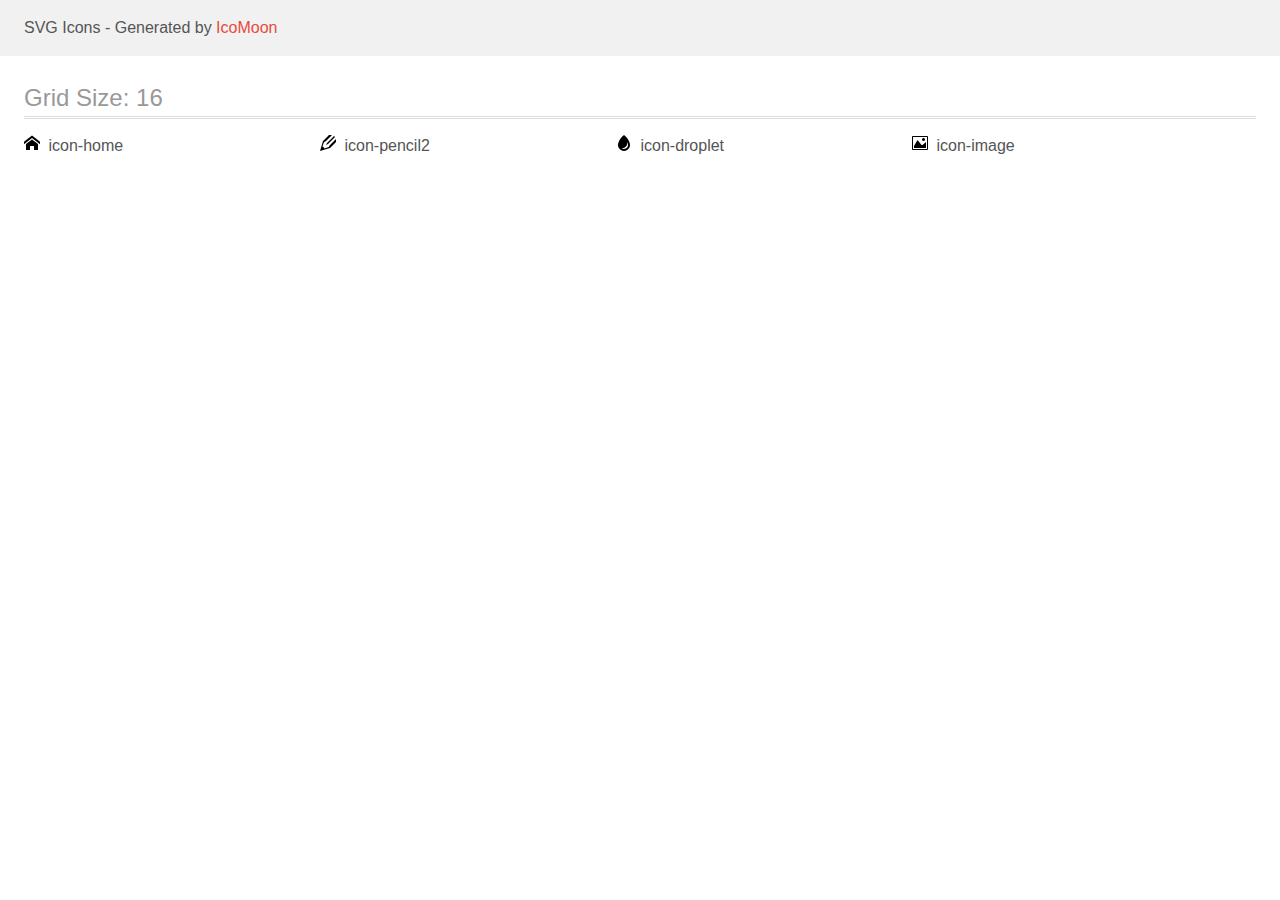
<file: icons/icomoon_4_icons/demo.html>
<!doctype html>
<html>
<head>
    <title>IcoMoon - SVG Icons</title>
    <meta charset="utf-8">
    <meta name="viewport" content="width=device-width, initial-scale=1">
    <link rel="stylesheet" href="demo-files/demo.css">
    <link rel="stylesheet" href="style.css">
</head>
<body>
<svg style="position: absolute; width: 0; height: 0;" width="0" height="0" version="1.1" xmlns="http://www.w3.org/2000/svg" xmlns:xlink="http://www.w3.org/1999/xlink">
<defs>
<symbol id="icon-home" viewBox="0 0 1024 1024">
<title>home</title>
<path class="path1" d="M1024 590.444l-512-397.426-512 397.428v-162.038l512-397.426 512 397.428zM896 576v384h-256v-256h-256v256h-256v-384l384-288z"></path>
</symbol>
<symbol id="icon-pencil2" viewBox="0 0 1024 1024">
<title>pencil2</title>
<path class="path1" d="M384 640l128-64 448-448-64-64-448 448-64 128zM289.3 867.098c-31.632-66.728-65.666-100.762-132.396-132.394l99.096-272.792 128-77.912 384-384h-192l-384 384-192 640 640-192 384-384v-192l-384 384-77.912 128z"></path>
</symbol>
<symbol id="icon-droplet" viewBox="0 0 1024 1024">
<title>droplet</title>
<path class="path1" d="M864.626 473.162c-65.754-183.44-205.11-348.15-352.626-473.162-147.516 125.012-286.87 289.722-352.626 473.162-40.664 113.436-44.682 236.562 12.584 345.4 65.846 125.14 198.632 205.438 340.042 205.438s274.196-80.298 340.040-205.44c57.27-108.838 53.25-231.962 12.586-345.398zM738.764 758.956c-43.802 83.252-132.812 137.044-226.764 137.044-55.12 0-108.524-18.536-152.112-50.652 13.242 1.724 26.632 2.652 40.112 2.652 117.426 0 228.668-67.214 283.402-171.242 44.878-85.292 40.978-173.848 23.882-244.338 14.558 28.15 26.906 56.198 36.848 83.932 22.606 63.062 40.024 156.34-5.368 242.604z"></path>
</symbol>
<symbol id="icon-image" viewBox="0 0 1024 1024">
<title>image</title>
<path class="path1" d="M959.884 128c0.040 0.034 0.082 0.076 0.116 0.116v767.77c-0.034 0.040-0.076 0.082-0.116 0.116h-895.77c-0.040-0.034-0.082-0.076-0.114-0.116v-767.772c0.034-0.040 0.076-0.082 0.114-0.114h895.77zM960 64h-896c-35.2 0-64 28.8-64 64v768c0 35.2 28.8 64 64 64h896c35.2 0 64-28.8 64-64v-768c0-35.2-28.8-64-64-64v0z"></path>
<path class="path2" d="M832 288c0 53.020-42.98 96-96 96s-96-42.98-96-96 42.98-96 96-96 96 42.98 96 96z"></path>
<path class="path3" d="M896 832h-768v-128l224-384 256 320h64l224-192z"></path>
</symbol>
</defs>
</svg>

<header class="bgc1 clearfix">
<div class="mhl">
    <p>SVG Icons - Generated by <a href="https://icomoon.io/app">IcoMoon</a></p>
</div>
</header>
    <div class="clearfix mhl ptl">
        <h1 class="mvm mtn fgc1">Grid Size: 16</h1>
        <div class="glyph fs1">
            <div class="clearfix pbs">
                <svg class="icon icon-home"><use xlink:href="#icon-home"></use></svg><span class="mls"> icon-home</span>
            </div>
        </div>
        <div class="glyph fs1">
            <div class="clearfix pbs">
                <svg class="icon icon-pencil2"><use xlink:href="#icon-pencil2"></use></svg><span class="mls"> icon-pencil2</span>
            </div>
        </div>
        <div class="glyph fs1">
            <div class="clearfix pbs">
                <svg class="icon icon-droplet"><use xlink:href="#icon-droplet"></use></svg><span class="mls"> icon-droplet</span>
            </div>
        </div>
        <div class="glyph fs1">
            <div class="clearfix pbs">
                <svg class="icon icon-image"><use xlink:href="#icon-image"></use></svg><span class="mls"> icon-image</span>
            </div>
        </div>
  </div>
<script src="svgxuse.js"></script>
</body>
</html>
</file>
<file: icomoon_36_icons/demo-files/demo.css>
body {
    padding: 0;
    margin: 0;
    font-family: sans-serif;
    font-size: 1em;
    line-height: 1.5;
    color: #555;
    background: #fff;
}
h1 {
    font-size: 1.5em;
    font-weight: normal;
    box-shadow: 0 1px #ddd, 0 2px #fff, 0 3px #ddd;
}
small {
    font-size: .66666667em;
}
a {
    color: #e74c3c;
    text-decoration: none;
}
a:hover, a:focus {
    box-shadow: 0 1px #e74c3c;
}
.bshadow0, input {
    box-shadow: inset 0 -2px #e7e7e7;
}
input:hover {
    box-shadow: inset 0 -2px #ccc;
}
input, fieldset {
    font-size: 1em;
    margin: 0;
    padding: 0;
    border: 0;
}
input {
    color: inherit;
    line-height: 1.5;
    height: 1.5em;
    padding: .25em 0;
}
input:focus {
    outline: none;
    box-shadow: inset 0 -2px #449fdb;
}
.glyph {
    font-size: 16px;
    width: 17em;
    margin-right: 1.5em;
    float: left;
    overflow: hidden;
}
svg {
    color: #000;
}
.liga {
    width: 80%;
    width: calc(100% - 2.5em);
}
.talign-right {
    text-align: right;
}
.talign-center {
    text-align: center;
}
.bgc1 {
    background: #f1f1f1;
}
.fgc0 {
    color: #000;
}
.fgc1 {
    color: #999;
}
p {
    margin-top: 1em;
    margin-bottom: 1em;
}
.mvm {
    margin-top: .75em;
    margin-bottom: .75em;
}
.mtn {
    margin-top: 0;
}
.mtl, .mal {
    margin-top: 1.5em;
}
.mbl, .mal {
    margin-bottom: 1.5em;
}
.mal, .mhl {
    margin-left: 1.5em;
    margin-right: 1.5em;
}
.mhmm {
    margin-left: 1em;
    margin-right: 1em;
}
.mls {
    margin-left: .25em;
}
.ptl {
    padding-top: 1.5em;
}
.pbs, .pvs {
    padding-bottom: .25em;
}
.pvs, .pts {
    padding-top: .25em;
}
.unit {
    float: left;
}
.unitRight {
    float: right;
}
.size1of2 {
    width: 50%;
}
.size1of1 {
    width: 100%;
}
.clearfix:before, .clearfix:after {
    content: " ";
    display: table;
}
.clearfix:after {
    clear: both;
}
.hidden-true {
    display: none;
}
.textbox0 {
    width: 3em;
    background: #f1f1f1;
    padding: .25em .5em;
    line-height: 1.5;
    height: 1.5em;
}
.fs0 {
    font-size: 16px;
}
.fs1 {
    font-size: 28px;
}
.fs2 {
    font-size: 16px;
}
</file>
<file: icomoon_36_icons/style.css>
.icon {
	display: inline-block;
	width: 1em;
	height: 1em;
	fill: currentColor;
}

/* =======================================================================================
Example showing how to change the color/size of the icons:
.icon-name {
	font-size: 32px; // works because "width" & "height" were set using em units
	color: red; // works for single-colored icons, because "fill" was set to "currentColor"
}
======================================================================================== */

.icon-drupal {
	width: 0.857421875em;
}
</file>
<file: icons/icomoon_4_icons/demo-files/demo.css>
body {
    padding: 0;
    margin: 0;
    font-family: sans-serif;
    font-size: 1em;
    line-height: 1.5;
    color: #555;
    background: #fff;
}
h1 {
    font-size: 1.5em;
    font-weight: normal;
    box-shadow: 0 1px #ddd, 0 2px #fff, 0 3px #ddd;
}
small {
    font-size: .66666667em;
}
a {
    color: #e74c3c;
    text-decoration: none;
}
a:hover, a:focus {
    box-shadow: 0 1px #e74c3c;
}
.bshadow0, input {
    box-shadow: inset 0 -2px #e7e7e7;
}
input:hover {
    box-shadow: inset 0 -2px #ccc;
}
input, fieldset {
    font-size: 1em;
    margin: 0;
    padding: 0;
    border: 0;
}
input {
    color: inherit;
    line-height: 1.5;
    height: 1.5em;
    padding: .25em 0;
}
input:focus {
    outline: none;
    box-shadow: inset 0 -2px #449fdb;
}
.glyph {
    font-size: 16px;
    width: 17em;
    margin-right: 1.5em;
    float: left;
    overflow: hidden;
}
svg {
    color: #000;
}
.liga {
    width: 80%;
    width: calc(100% - 2.5em);
}
.talign-right {
    text-align: right;
}
.talign-center {
    text-align: center;
}
.bgc1 {
    background: #f1f1f1;
}
.fgc0 {
    color: #000;
}
.fgc1 {
    color: #999;
}
p {
    margin-top: 1em;
    margin-bottom: 1em;
}
.mvm {
    margin-top: .75em;
    margin-bottom: .75em;
}
.mtn {
    margin-top: 0;
}
.mtl, .mal {
    margin-top: 1.5em;
}
.mbl, .mal {
    margin-bottom: 1.5em;
}
.mal, .mhl {
    margin-left: 1.5em;
    margin-right: 1.5em;
}
.mhmm {
    margin-left: 1em;
    margin-right: 1em;
}
.mls {
    margin-left: .25em;
}
.ptl {
    padding-top: 1.5em;
}
.pbs, .pvs {
    padding-bottom: .25em;
}
.pvs, .pts {
    padding-top: .25em;
}
.unit {
    float: left;
}
.unitRight {
    float: right;
}
.size1of2 {
    width: 50%;
}
.size1of1 {
    width: 100%;
}
.clearfix:before, .clearfix:after {
    content: " ";
    display: table;
}
.clearfix:after {
    clear: both;
}
.hidden-true {
    display: none;
}
.textbox0 {
    width: 3em;
    background: #f1f1f1;
    padding: .25em .5em;
    line-height: 1.5;
    height: 1.5em;
}
.fs0 {
    font-size: 16px;
}
.fs1 {
    font-size: 16px;
}
</file>
<file: icons/icomoon_4_icons/style.css>
.icon {
	display: inline-block;
	width: 1em;
	height: 1em;
	fill: currentColor;
}

/* =======================================================================================
Example showing how to change the color/size of the icons:
.icon-name {
	font-size: 32px; // works because "width" & "height" were set using em units
	color: red; // works for single-colored icons, because "fill" was set to "currentColor"
}
======================================================================================== */
</file>
